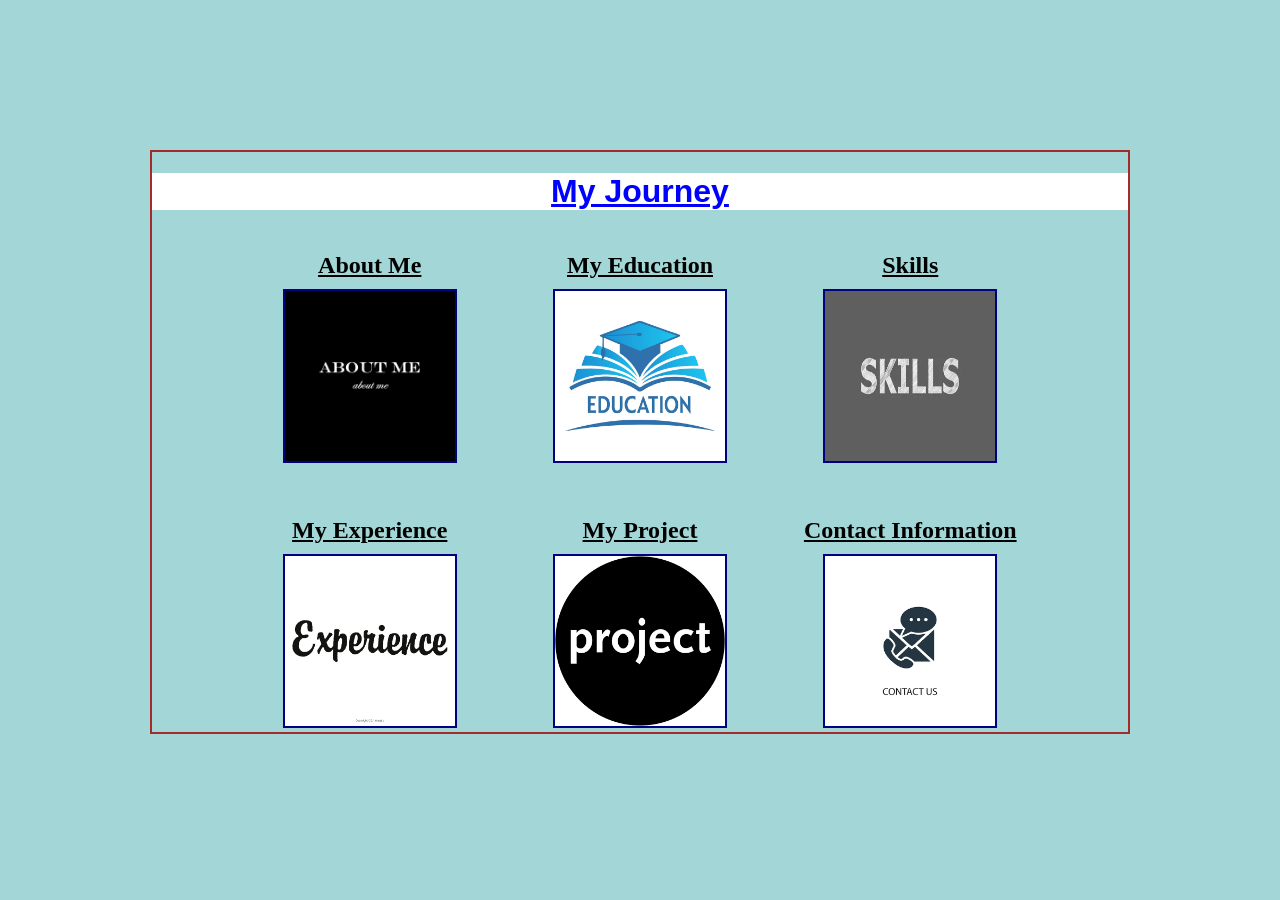
<file: index.html>
<!DOCTYPE html>
<html lang="en">
<head>
    <meta charset="UTF-8">
    <meta name="viewport" content="width=device-width, initial-scale=1.0">
    <title>Home</title>
    <link rel="stylesheet" href="style.css">
</head>
<body>
    <h1>My Journey</h1>
    <div class="container">
    <div  class="box">
    <h2><u>About Me</u></h2>
    <a href ="abt_me.html"><img src="abt_me.jpg"></a>
    </div>
    <div  class="box">
    <h2><u>My Education</u></h2>
    <a href="Education.html"><img src="edu.jpg" ></a>
    </div> 
     <div  class="box">
    <h2><u>Skills</u></h2>
    <a href ="skills.html"><img src="sk.png"></a>
    </div>
    <div  class="box">
    <h2><u>My Experience</u></h2>
    <a href ="Experience.html"><img src="exp.jpg"></a>
    </div>
    <div  class="box">
    <h2><u>My Project</u></h2>
    <a href ="project.html"><img src="pro.jpg"></a>
    </div>
    <div  class="box">
    <h2><u>Contact Information</u></h2>
    <a href ="contact.html"><img src="cont.png"></a>
    </div>
    </div>
</body>
</html>
</file>
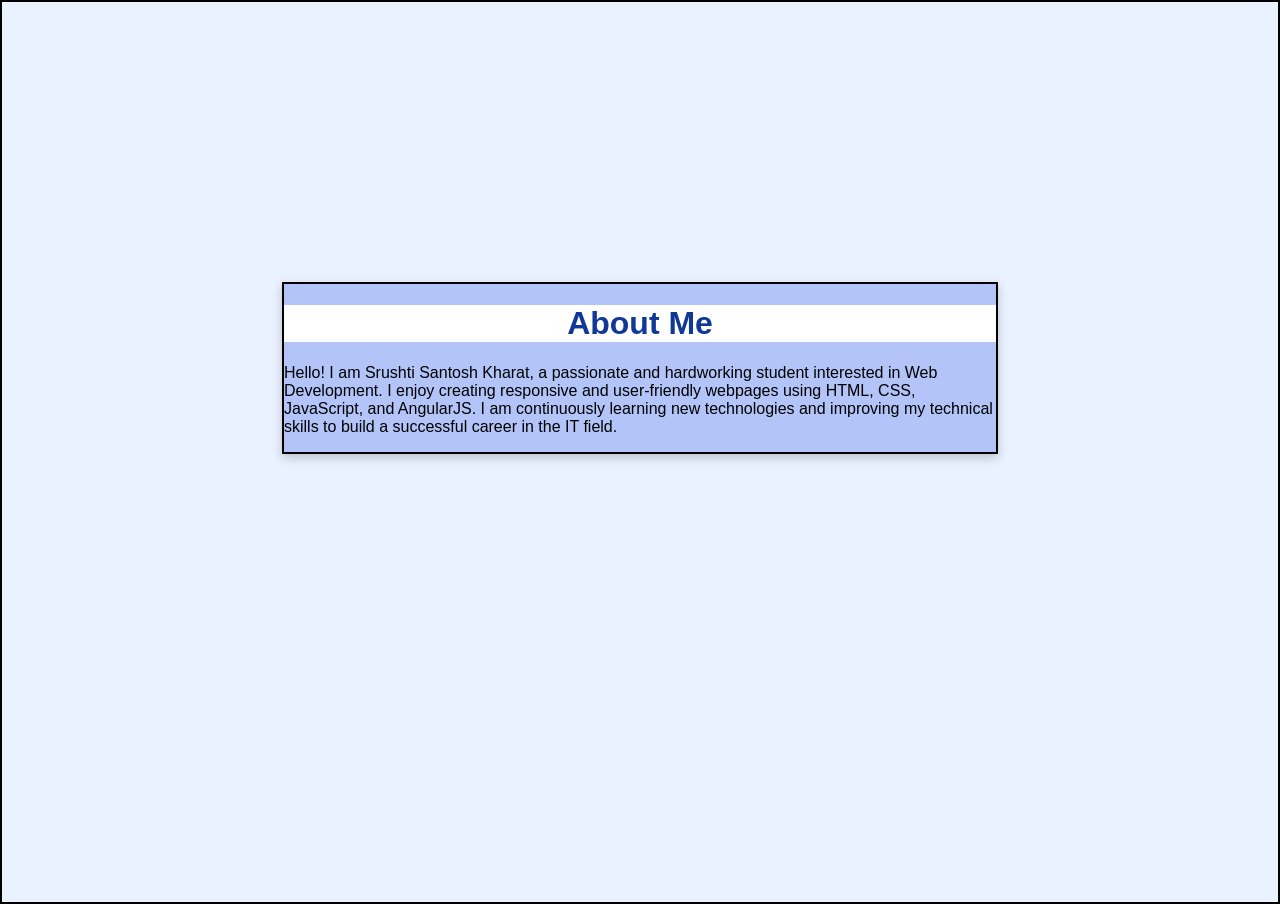
<file: abt_me.html>
<!DOCTYPE html>
<html lang="en">
<head>
    <meta charset="UTF-8">
    <meta name="viewport" content="width=device-width, initial-scale=1.0">
    <title>About Me</title>
    <link rel="stylesheet" href="pro.css">
</head>
<body>
    <div class="box">
    <h1>About Me</h1>
    <p>
Hello! I am Srushti Santosh Kharat, a passionate and hardworking student interested in Web Development. I enjoy creating responsive and user-friendly webpages using HTML, CSS, JavaScript, and AngularJS. I am continuously learning new technologies and improving my technical skills to build a successful career in the IT field.
</p>
    </div>
</body>
</html>
</file>
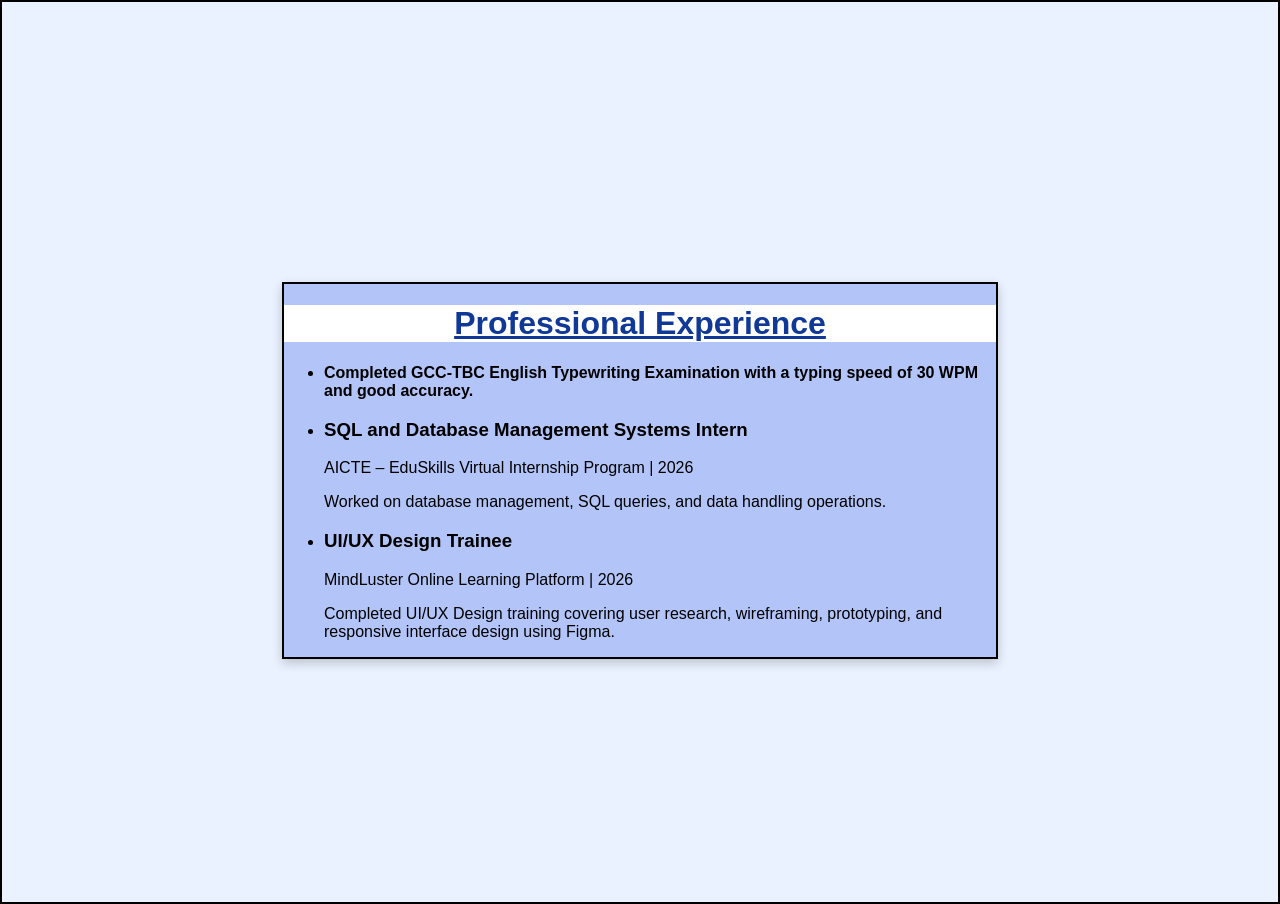
<file: Experience.html>
<!DOCTYPE html>
<html lang="en">
<head>
    <meta charset="UTF-8">
    <meta name="viewport" content="width=device-width, initial-scale=1.0">
    <title>Experience</title>
    <link rel="stylesheet" href="exp.css">
</head>
<body>
    <div class="box">
        <h1><b><u>Professional Experience</u></b></h1>
        <ul>
            <li><b>Completed GCC-TBC English Typewriting Examination with a typing speed of 30 WPM and good accuracy.</b></li>
            <li>
   <h3>SQL and Database Management Systems Intern</h3>
   <p>AICTE – EduSkills Virtual Internship Program | 2026</p>
   <p>
      Worked on database management, SQL queries, and data handling operations.
   </p></li>
    <li>
    <h3>UI/UX Design Trainee</h3>
<p>MindLuster Online Learning Platform | 2026</p>
<p>
   Completed UI/UX Design training covering user research, wireframing,
   prototyping, and responsive interface design using Figma.
</p>
   </li>
        </ul>
    </div>
</body>
</html>
</file>
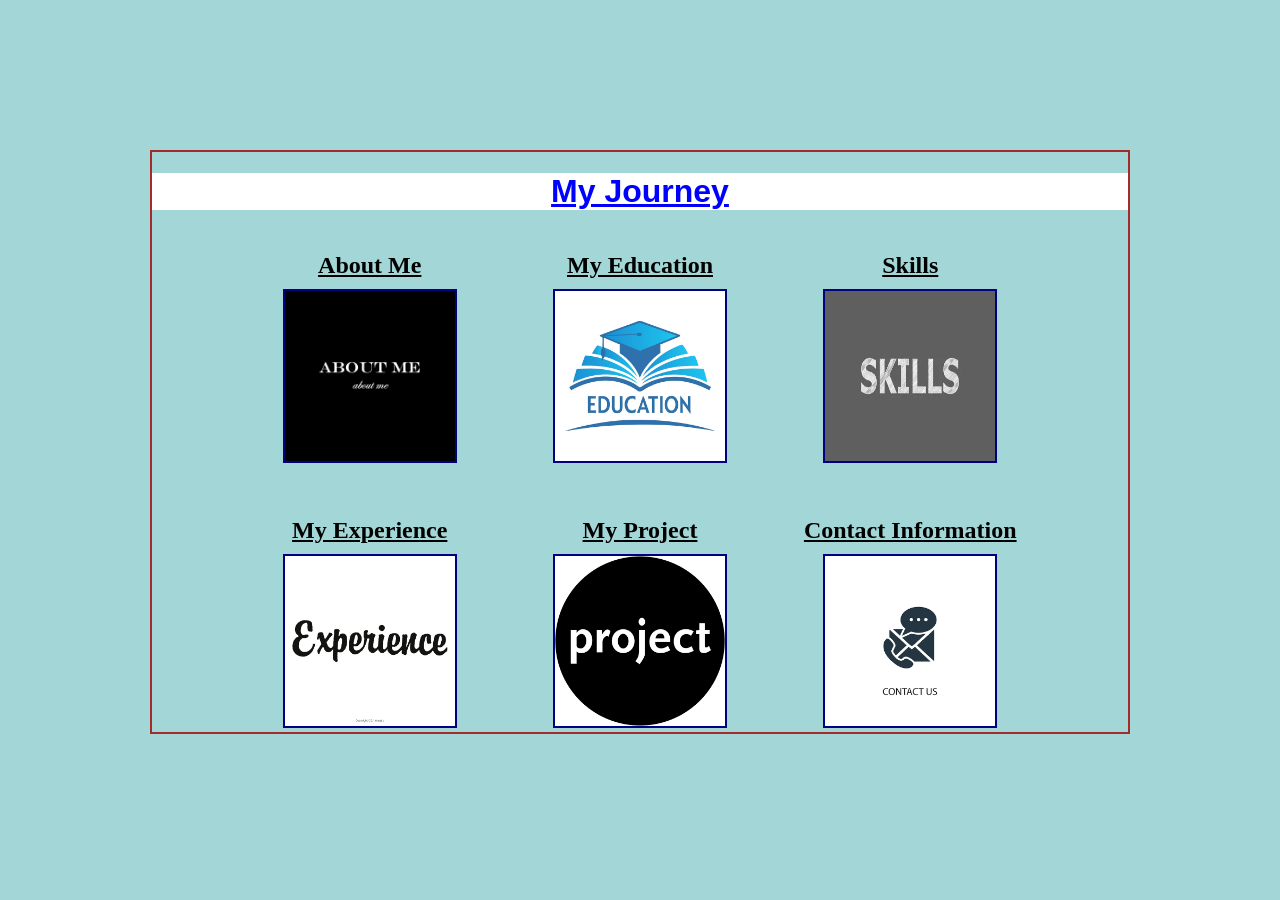
<file: Home.html>
<!DOCTYPE html>
<html lang="en">
<head>
    <meta charset="UTF-8">
    <meta name="viewport" content="width=device-width, initial-scale=1.0">
    <title>Home</title>
    <link rel="stylesheet" href="style.css">
</head>
<body>
    <h1>My Journey</h1>
    <div class="container">
    <div  class="box">
    <h2><u>About Me</u></h2>
    <a href ="abt_me.html"><img src="abt_me.jpg"></a>
    </div>
    <div  class="box">
    <h2><u>My Education</u></h2>
    <a href="Education.html"><img src="edu.jpg" ></a>
    </div> 
     <div  class="box">
    <h2><u>Skills</u></h2>
    <a href ="Skills.html"><img src="sk.png"></a>
    </div>
    <div  class="box">
    <h2><u>My Experience</u></h2>
    <a href ="Experience.html"><img src="exp.jpg"></a>
    </div>
    <div  class="box">
    <h2><u>My Project</u></h2>
    <a href ="Project.html"><img src="pro.jpg"></a>
    </div>
    <div  class="box">
    <h2><u>Contact Information</u></h2>
    <a href ="Contact.html"><img src="cont.png"></a>
    </div>
    </div>
</body>
</html>
</file>
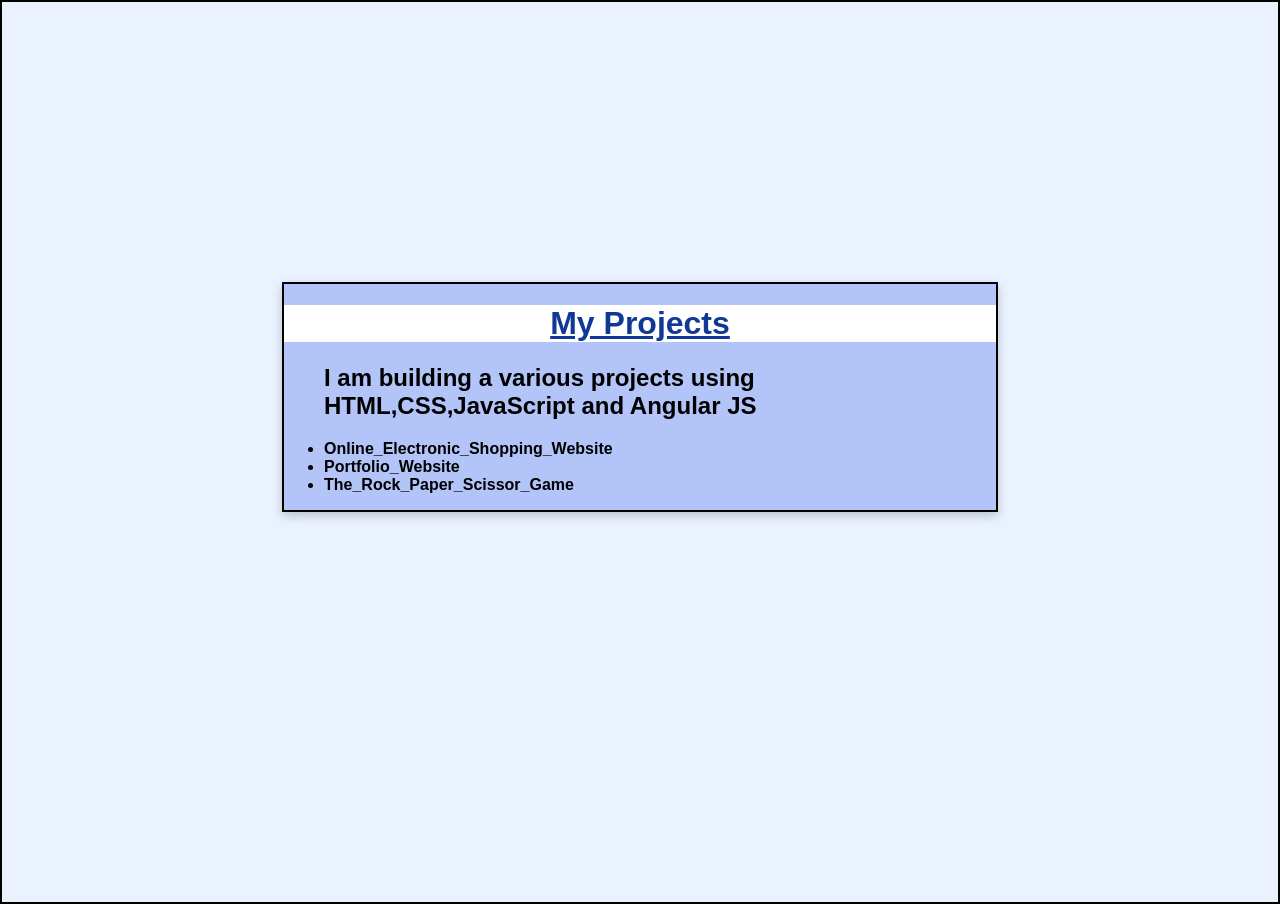
<file: project.html>
<!DOCTYPE html>
<html lang="en">
<head>
    <meta charset="UTF-8">
    <meta name="viewport" content="width=device-width, initial-scale=1.0">
    <title>Project</title>
    <link rel="stylesheet" href="pro.css">
</head>
<body>
    <div class="box">
    <h1><b><u>My Projects</u></b></h1>
    <ul><h2>I am building a various projects using HTML,CSS,JavaScript and Angular JS</h2>
        <li><b>Online_Electronic_Shopping_Website</b></li>
        <li><b>Portfolio_Website</b></li>
        <li><b>The_Rock_Paper_Scissor_Game</b></li>
    </ul>
    </div>
</body>
</html>
</file>
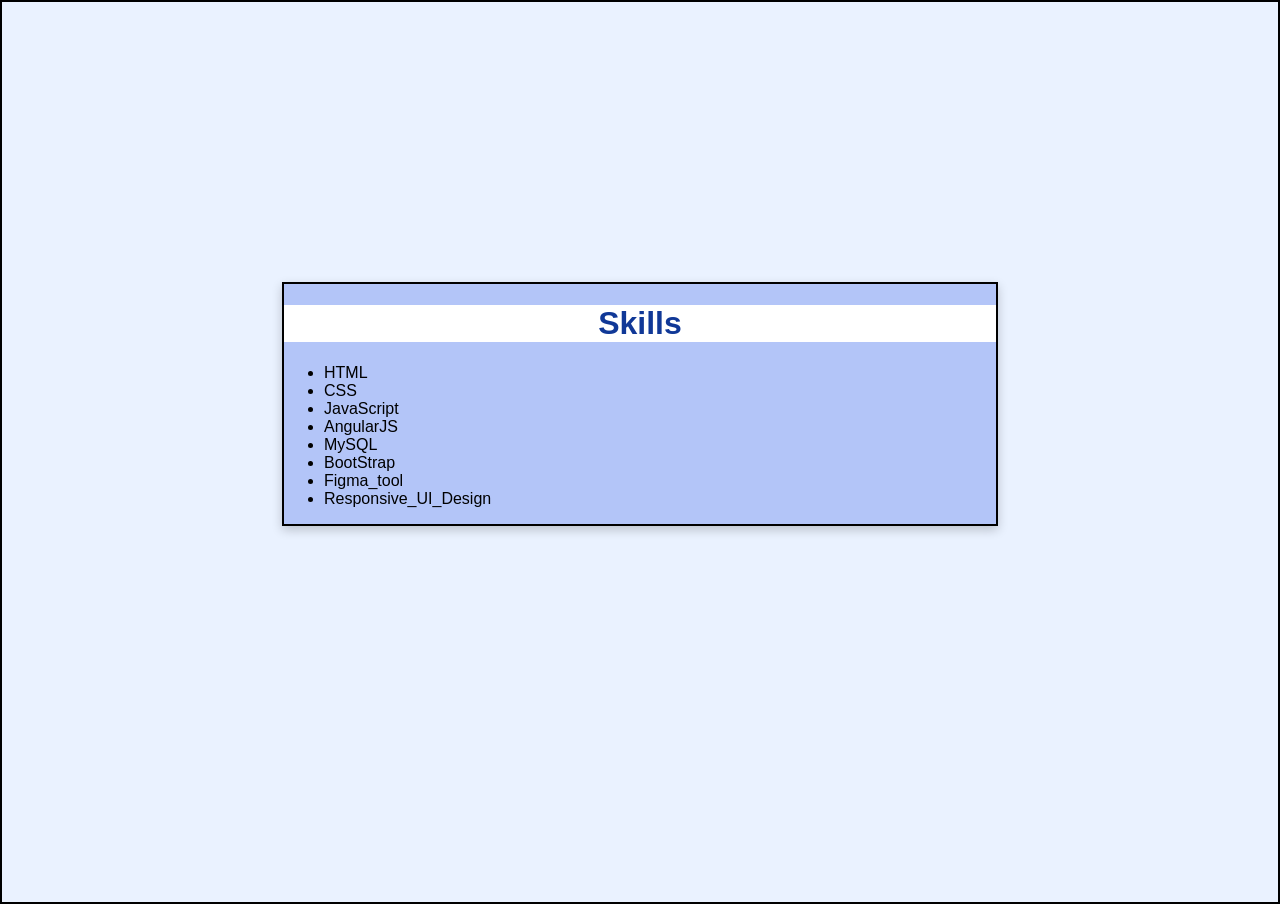
<file: skills.html>
<!DOCTYPE html>
<html lang="en">
<head>
    <meta charset="UTF-8">
    <meta name="viewport" content="width=device-width, initial-scale=1.0">
    <title>Skills</title>
    <link rel="stylesheet" href="pro.css">
</head>
<body>
    <div class="box">
    <h1>Skills</h1>
    <ul>
   <li>HTML</li>
   <li>CSS</li>
   <li>JavaScript</li>
   <li>AngularJS</li>
   <li>MySQL</li>
    <li>BootStrap</li>
    <li>Figma_tool</li>
    <li>Responsive_UI_Design</li>
    </ul>
    </div>
</body>
</html>
</file>
<file: style.css>
body{
    background-color:rgb(163, 214, 214);
    color:black;
    margin:150px;
    border:2px brown solid;
}

.container{
    display:grid;
    grid-template-columns:repeat(3,1fr);
    gap:30px;
    width:80%;
    margin:auto;
    text-align:center;
}

.container img{
    height:auto;
    width:200px;
   
}

h1{
    background-color: white;
    color:blue;
    font-family: 'Lucida Sans', 'Lucida Sans Regular', 'Lucida Grande', 'Lucida Sans Unicode', Geneva, Verdana, sans-serif;
    text-align: center;
    text-decoration: underline;
}


.box{
    align-items: center;
    display: grid;
    text-wrap:initial;
}

.box img{
     width:170px;
    height:170px;
    border:2px solid navy;
}

.box h2{
    margin-bottom:10px;
}
</file>
<file: pro.css>
body{
  margin:0;
  height:100vh;
  position:relative;
  border:2px solid black;
  background-color:#EAF2FF;
}



.box{
 background-color:rgb(179, 197, 248);
  color:black;
  border:2px solid black;
  margin:280px;
  box-shadow:0px 4px 10px rgba(0,0,0,0.2);
  font-family: 'Lucida Sans', 'Lucida Sans Regular', 'Lucida Grande', 'Lucida Sans Unicode', Geneva, Verdana, sans-serif
}

h1{
    text-align: center;
    background-color: white;
    color:#103897;
}
</file>
<file: exp.css>
body{
  margin:0;
  height:100vh;
  position:relative;
  border:2px solid black;
  background-color:#EAF2FF;
}



.box{
 background-color:rgb(179, 197, 248);
  color:black;
  border:2px solid black;
  margin:280px;
  box-shadow:0px 4px 10px rgba(0,0,0,0.2);
  font-family: 'Lucida Sans', 'Lucida Sans Regular', 'Lucida Grande', 'Lucida Sans Unicode', Geneva, Verdana, sans-serif
}

h1{
    text-align: center;
    background-color: white;
    color:#103897;
}
</file>
